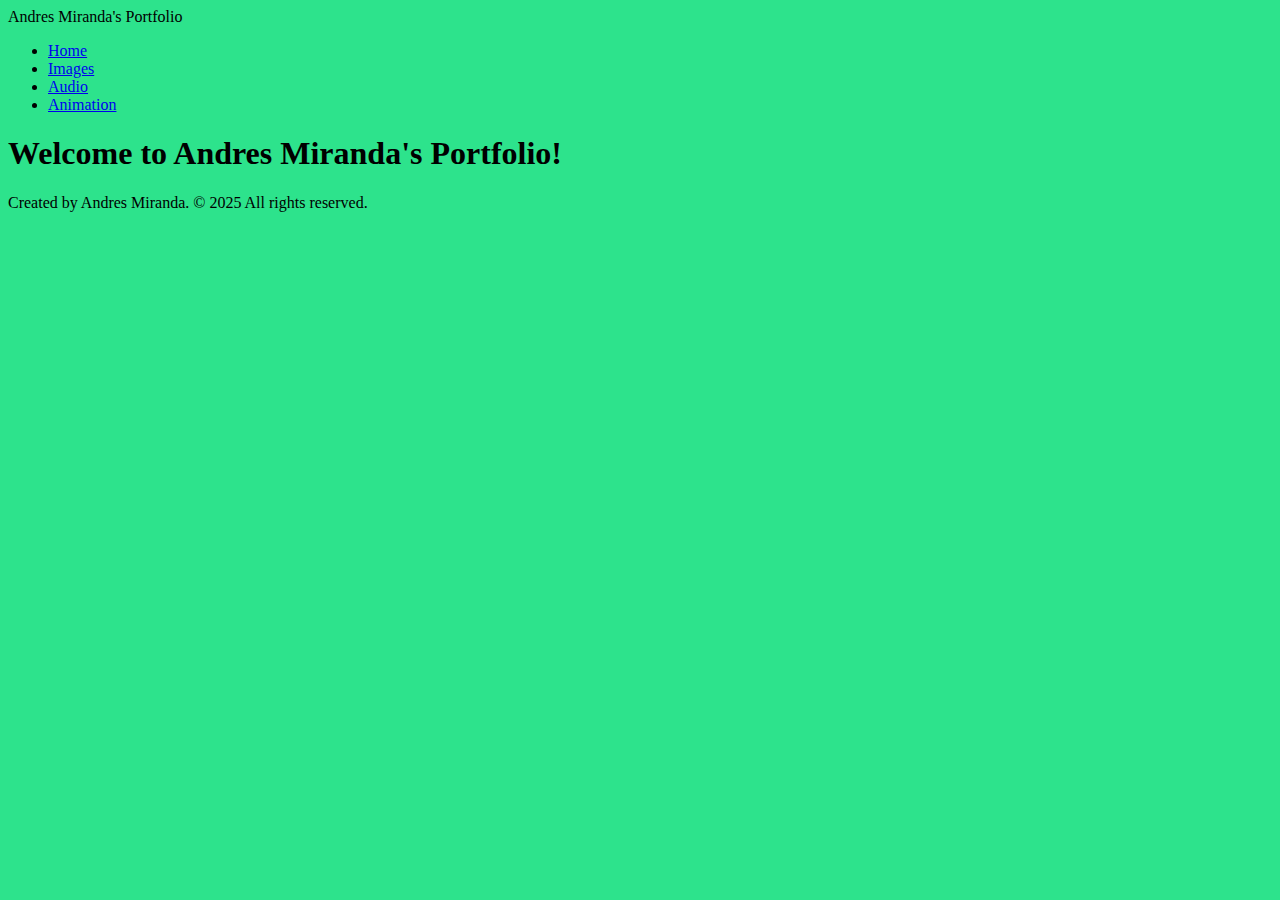
<file: index.html>
<!doctype html>
<html lang="en">
    <head>
        <meta charset="UTF-8" />
        <title>Title</title>
        <link rel="stylesheet" href="style.css" />
    </head>
    <body>
        <header>
            <div class="site-title">Andres Miranda's Portfolio</div>
            <nav>
                <ul>
                    <li><a href="index.html">Home</a></li>
                    <li><a href="images.html">Images</a></li>
                    <li><a href="audio.html">Audio</a></li>
                    <li><a href="animation.html">Animation</a></li>
                </ul>
            </nav>
        </header>

        <main>
            <h1>Welcome to Andres Miranda's Portfolio!</h1>
        </main>

        <footer>
            <p>Created by Andres Miranda. &copy; 2025 All rights reserved.</p>
        </footer>
    </body>
</html>
</file>
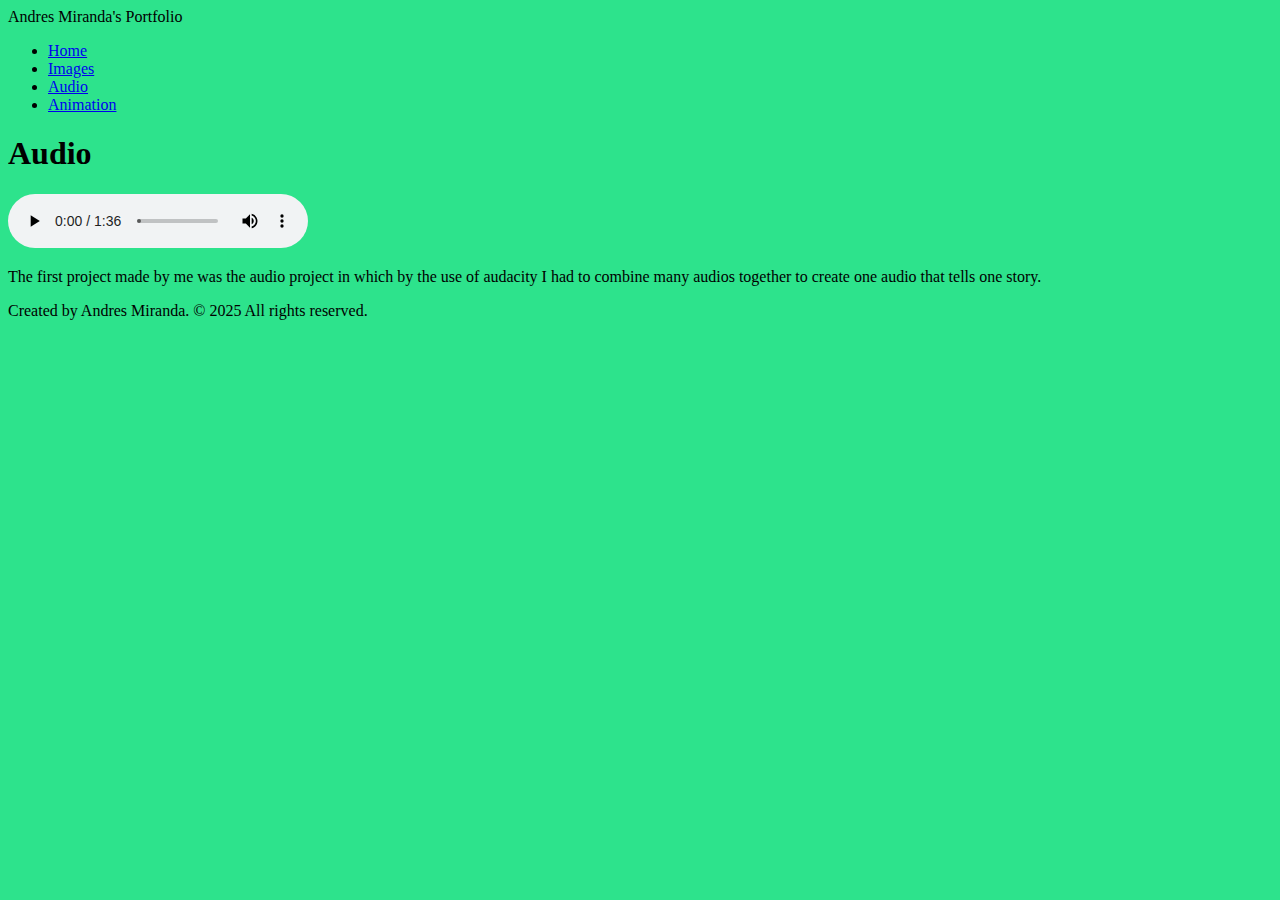
<file: audio.html>
<!doctype html>
<html lang="en">
    <head>
        <meta charset="UTF-8" />
        <title>Title</title>
        <link rel="stylesheet" href="style.css" />
    </head>
    <body>
        <header>
            <div class="site-title">Andres Miranda's Portfolio</div>
            <nav>
                <ul>
                    <li><a href="index.html">Home</a></li>
                    <li><a href="images.html">Images</a></li>
                    <li><a href="audio.html">Audio</a></li>
                    <li><a href="animation.html">Animation</a></li>
                </ul>
            </nav>
        </header>

        <main>
            <h1>Audio</h1>
            <audio src="media/audioproject.mp3" controls></audio>
            <p>The first project made by me was the audio project in which by the use of audacity I had to combine many audios together to create one audio that tells one story.</p>
        </main>

        <footer>
            <p>Created by Andres Miranda. &copy; 2025 All rights reserved.</p>
        </footer>
    </body>
</html>
</file>
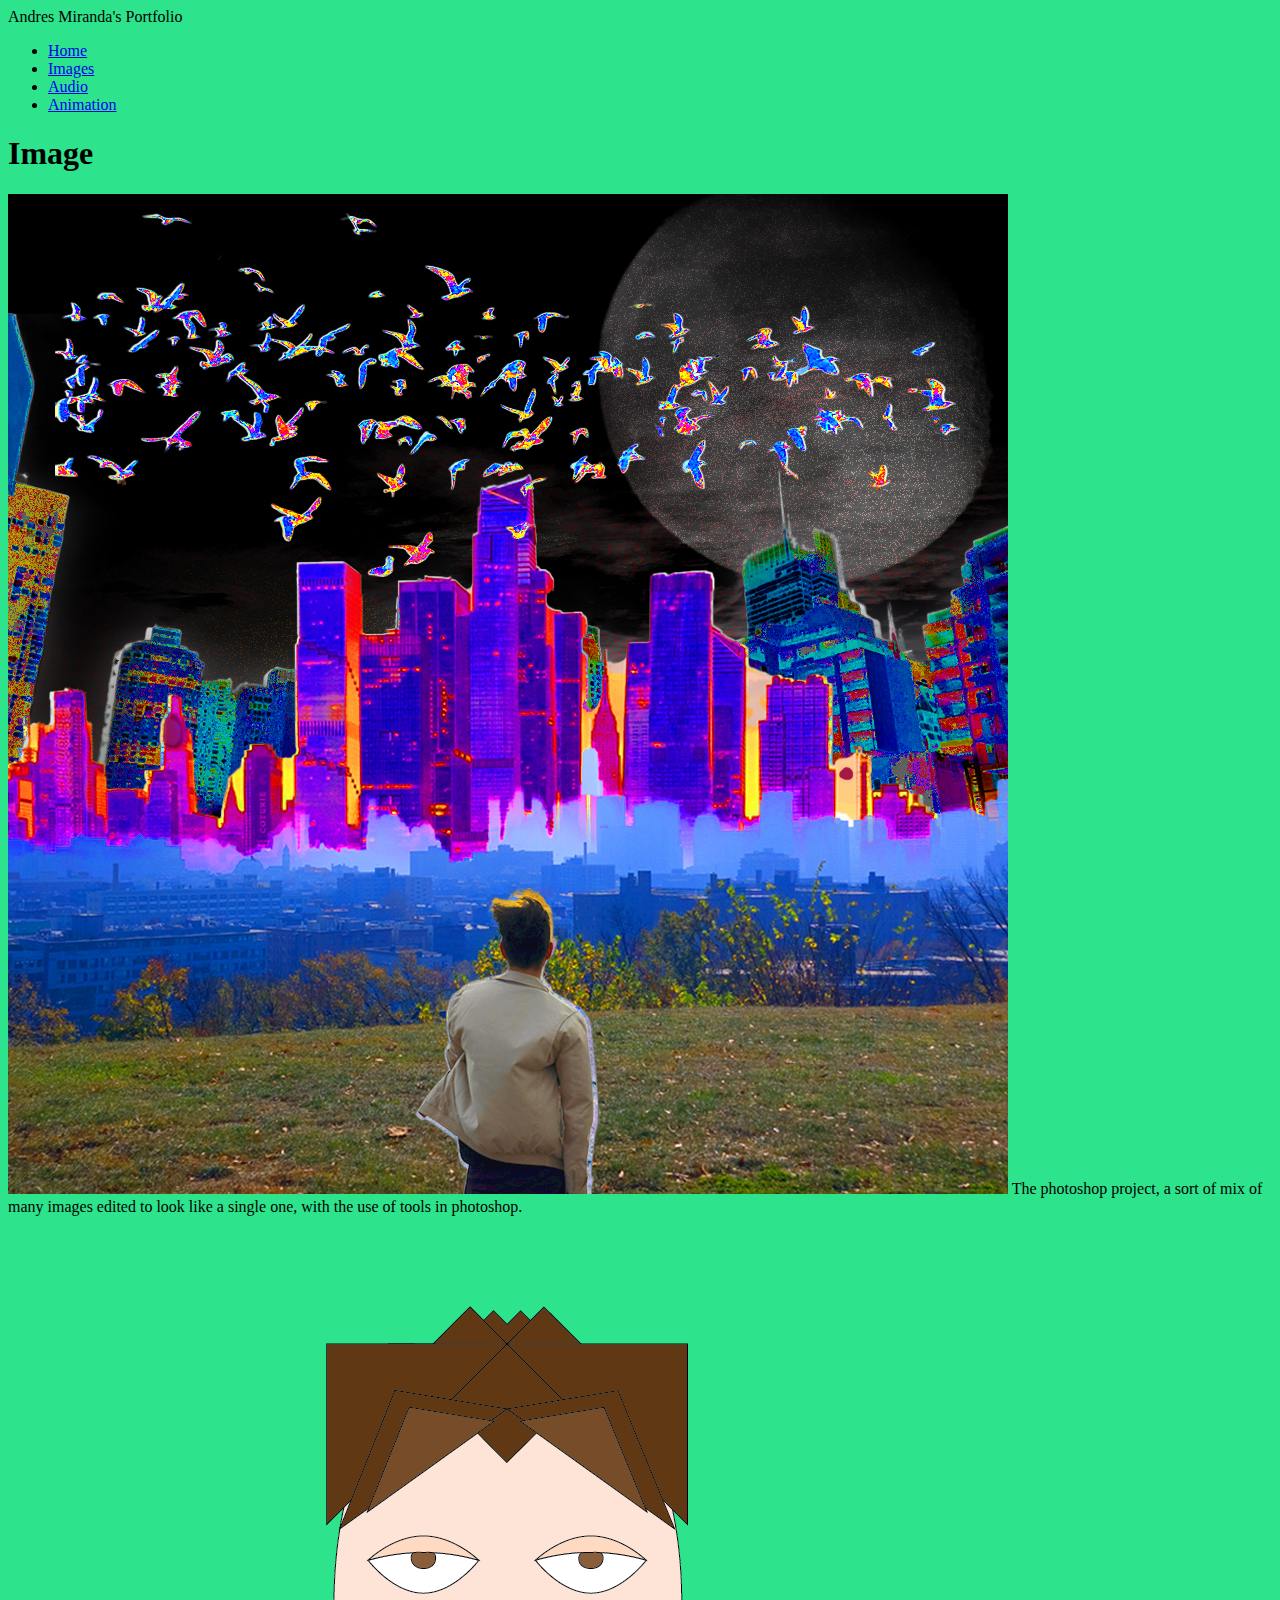
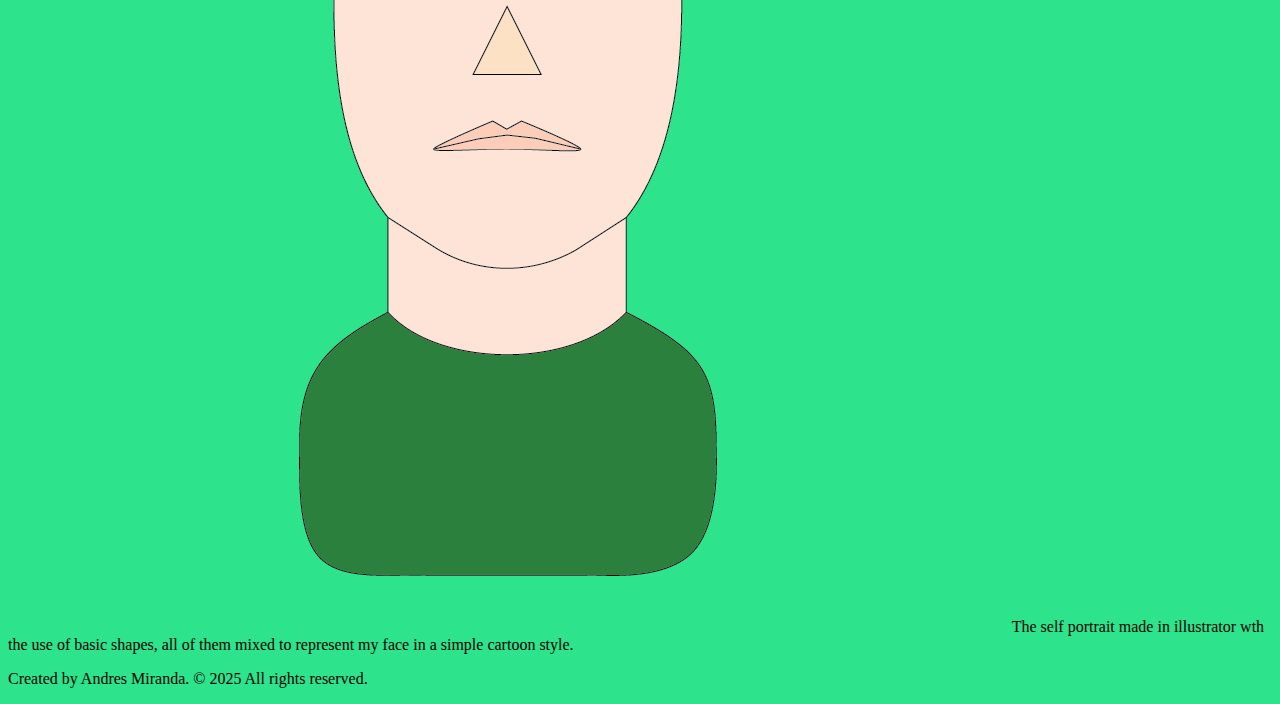
<file: images.html>
<!doctype html>
<html lang="en">
    <head>
        <meta charset="UTF-8" />
        <title>Title</title>
        <link rel="stylesheet" href="style.css" />
    </head>
    <body>
        <header>
            <div class="site-title">Andres Miranda's Portfolio</div>
            <nav>
                <ul>
                    <li><a href="index.html">Home</a></li>
                    <li><a href="images.html">Images</a></li>
                    <li><a href="audio.html">Audio</a></li>
                    <li><a href="animation.html">Animation</a></li>
                </ul>
            </nav>
        </header>

        <main>
            <h1>Image</h1>
            <img src="images/ProjectAndresMirandaFinalVersion.jpg"
                 alt="Photoshop Project">
                The photoshop project, a sort of mix of many images edited to look like a single one, with the use of tools in photoshop.
            <p></p>
            <img src="images/Artboard%201.png"
                 alt="Self Portrait">
                The self portrait made in illustrator wth the use of basic shapes, all of them mixed to represent my face in a simple cartoon style.
        </main>

        <footer>
            <p>Created by Andres Miranda. &copy; 2025 All rights reserved.</p>
        </footer>
    </body>
</html>
</file>
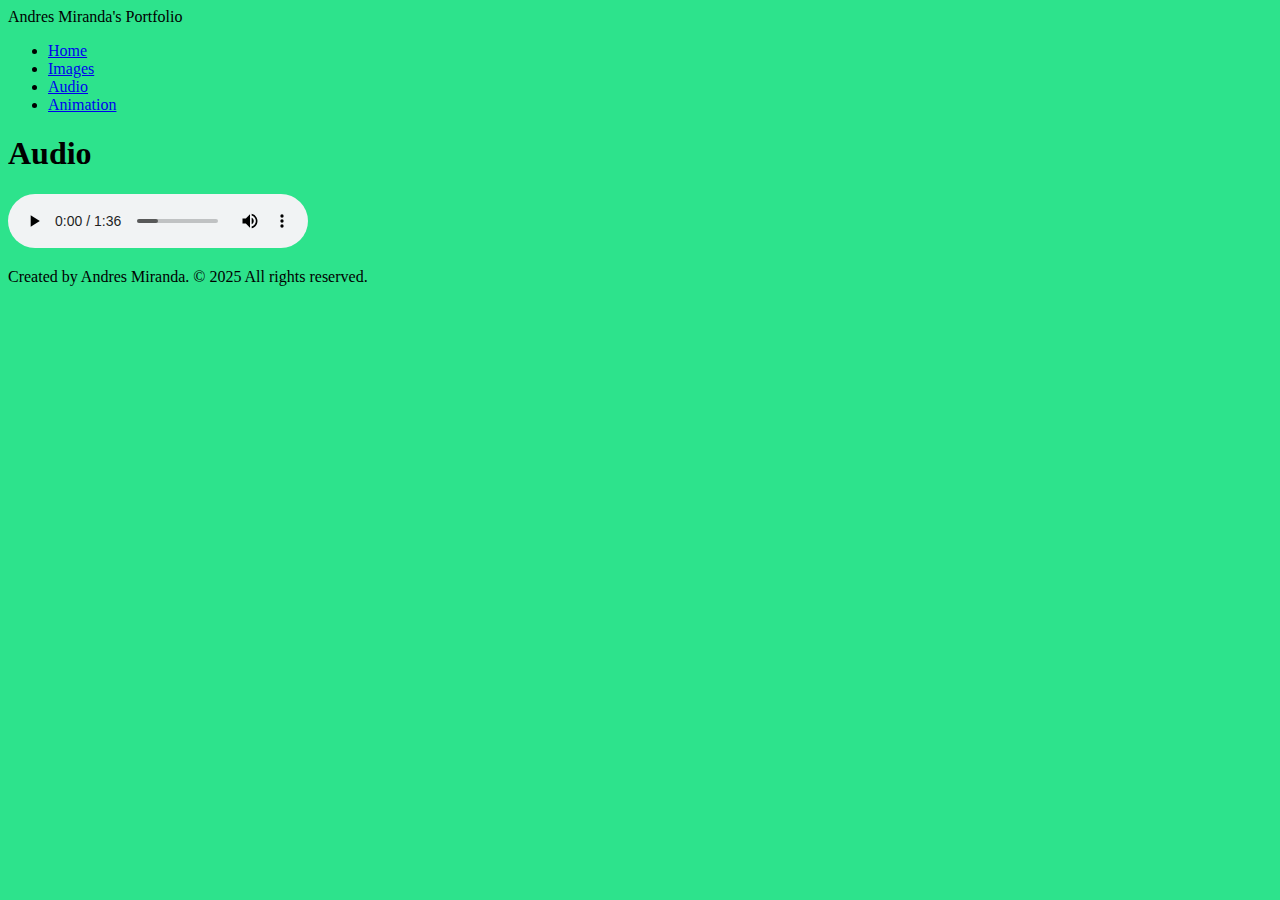
<file: Web Project/audio.html>
<!doctype html>
<html lang="en">
    <head>
        <meta charset="UTF-8" />
        <title>Title</title>
        <link rel="stylesheet" href="style.css" />
    </head>
    <body>
        <header>
            <div class="site-title">Andres Miranda's Portfolio</div>
            <nav>
                <ul>
                    <li><a href="index.html">Home</a></li>
                    <li><a href="images.html">Images</a></li>
                    <li><a href="audio.html">Audio</a></li>
                    <li><a href="animation.html">Animation</a></li>
                </ul>
            </nav>
        </header>

        <main>
            <h1>Audio</h1>
            <audio src="media/audioproject.mp3" controls></audio>
        </main>

        <footer>
            <p>Created by Andres Miranda. &copy; 2025 All rights reserved.</p>
        </footer>
    </body>
</html>
</file>
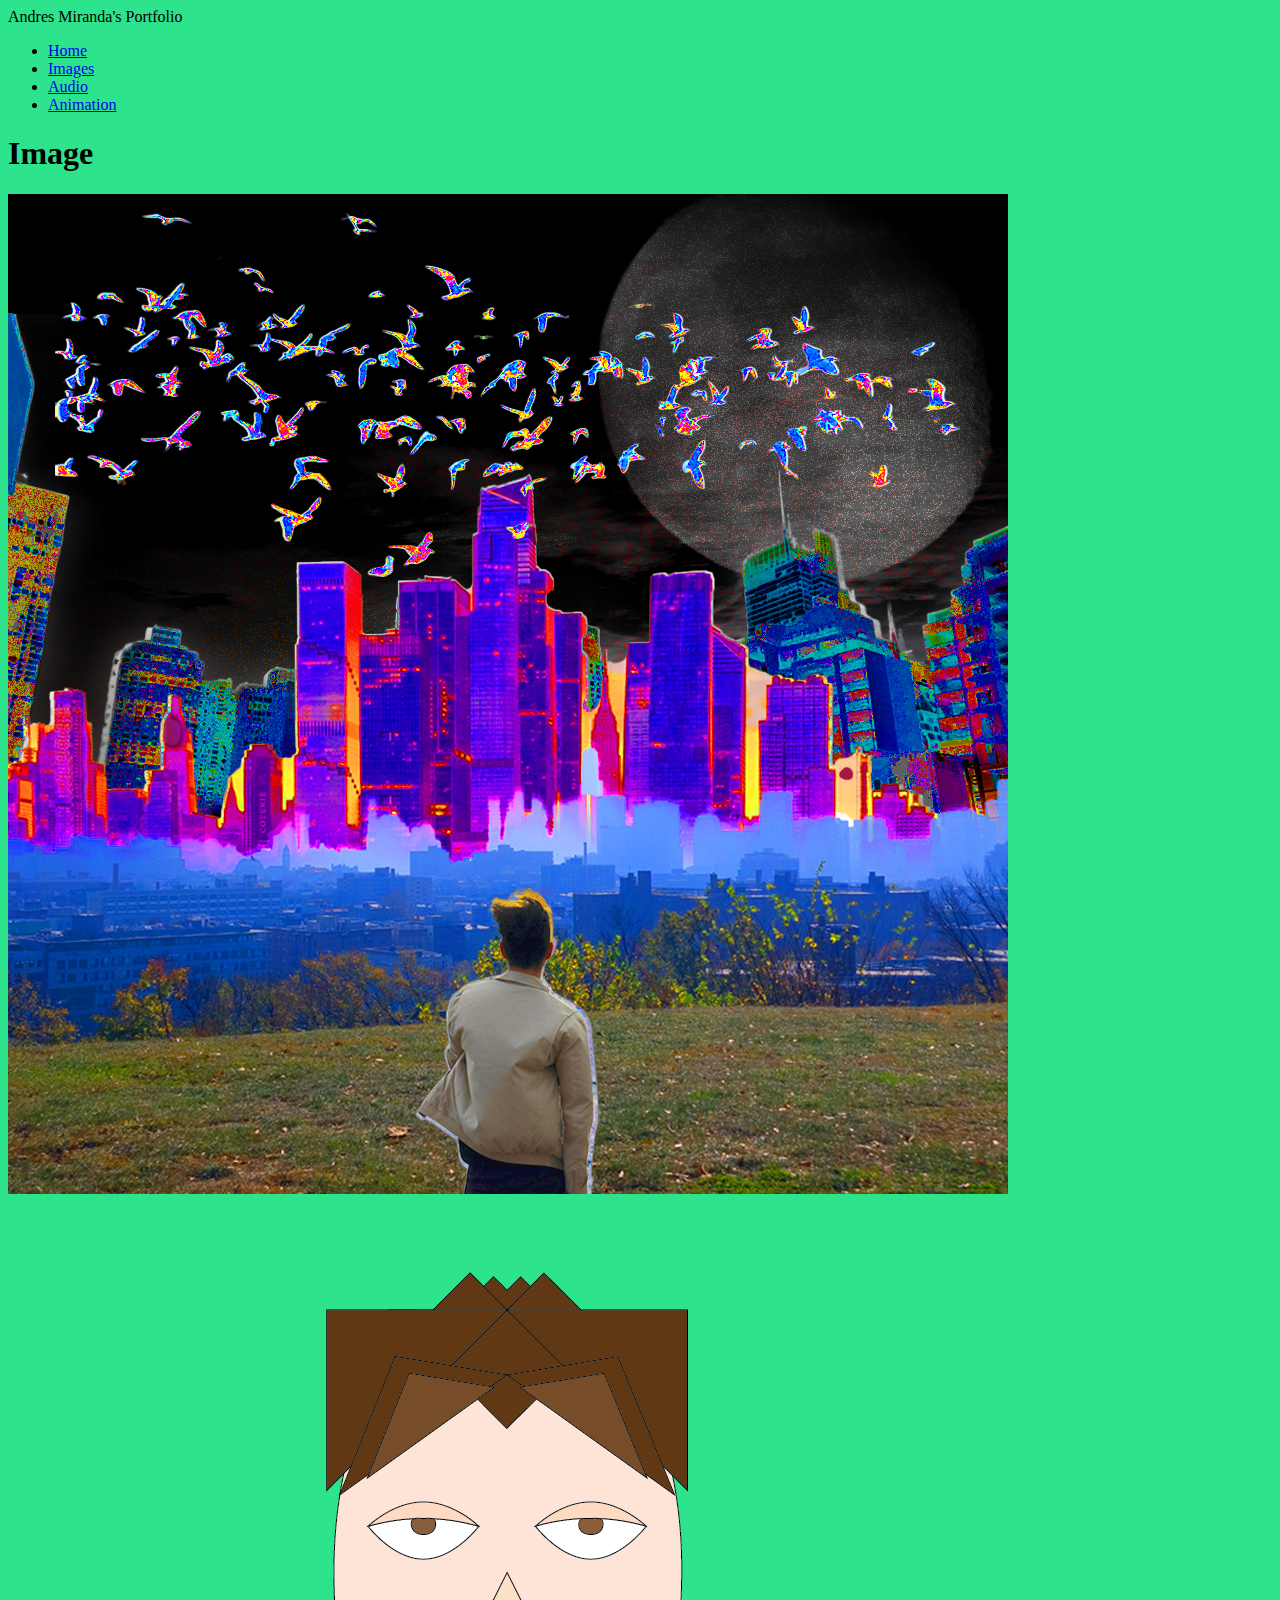
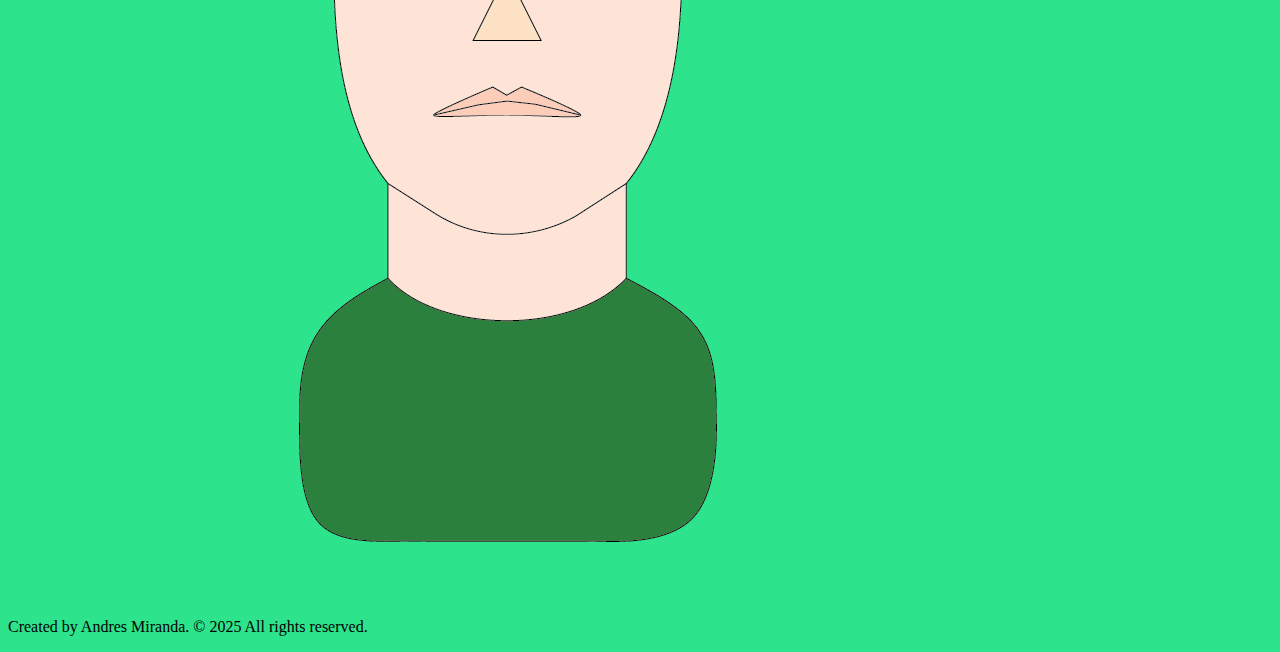
<file: Web Project/images.html>
<!doctype html>
<html lang="en">
    <head>
        <meta charset="UTF-8" />
        <title>Title</title>
        <link rel="stylesheet" href="style.css" />
    </head>
    <body>
        <header>
            <div class="site-title">Andres Miranda's Portfolio</div>
            <nav>
                <ul>
                    <li><a href="index.html">Home</a></li>
                    <li><a href="images.html">Images</a></li>
                    <li><a href="audio.html">Audio</a></li>
                    <li><a href="animation.html">Animation</a></li>
                </ul>
            </nav>
        </header>

        <main>
            <h1>Image</h1>
            <img src="images/ProjectAndresMirandaFinalVersion.jpg"
                 alt="Photoshop Project">
            <img src="images/Artboard%201.png"
                 alt="Self Portrait">
        </main>

        <footer>
            <p>Created by Andres Miranda. &copy; 2025 All rights reserved.</p>
        </footer>
    </body>
</html>
</file>
<file: style.css>
body{
    background-color: #2de38c
}
img, video{
    max-width: 100%;
    height: auto;
}
</file>
<file: Web Project/style.css>
body{
    background-color: #2de38c
}
img, video{
    max-width: 100%;
    height: auto;
}
</file>
